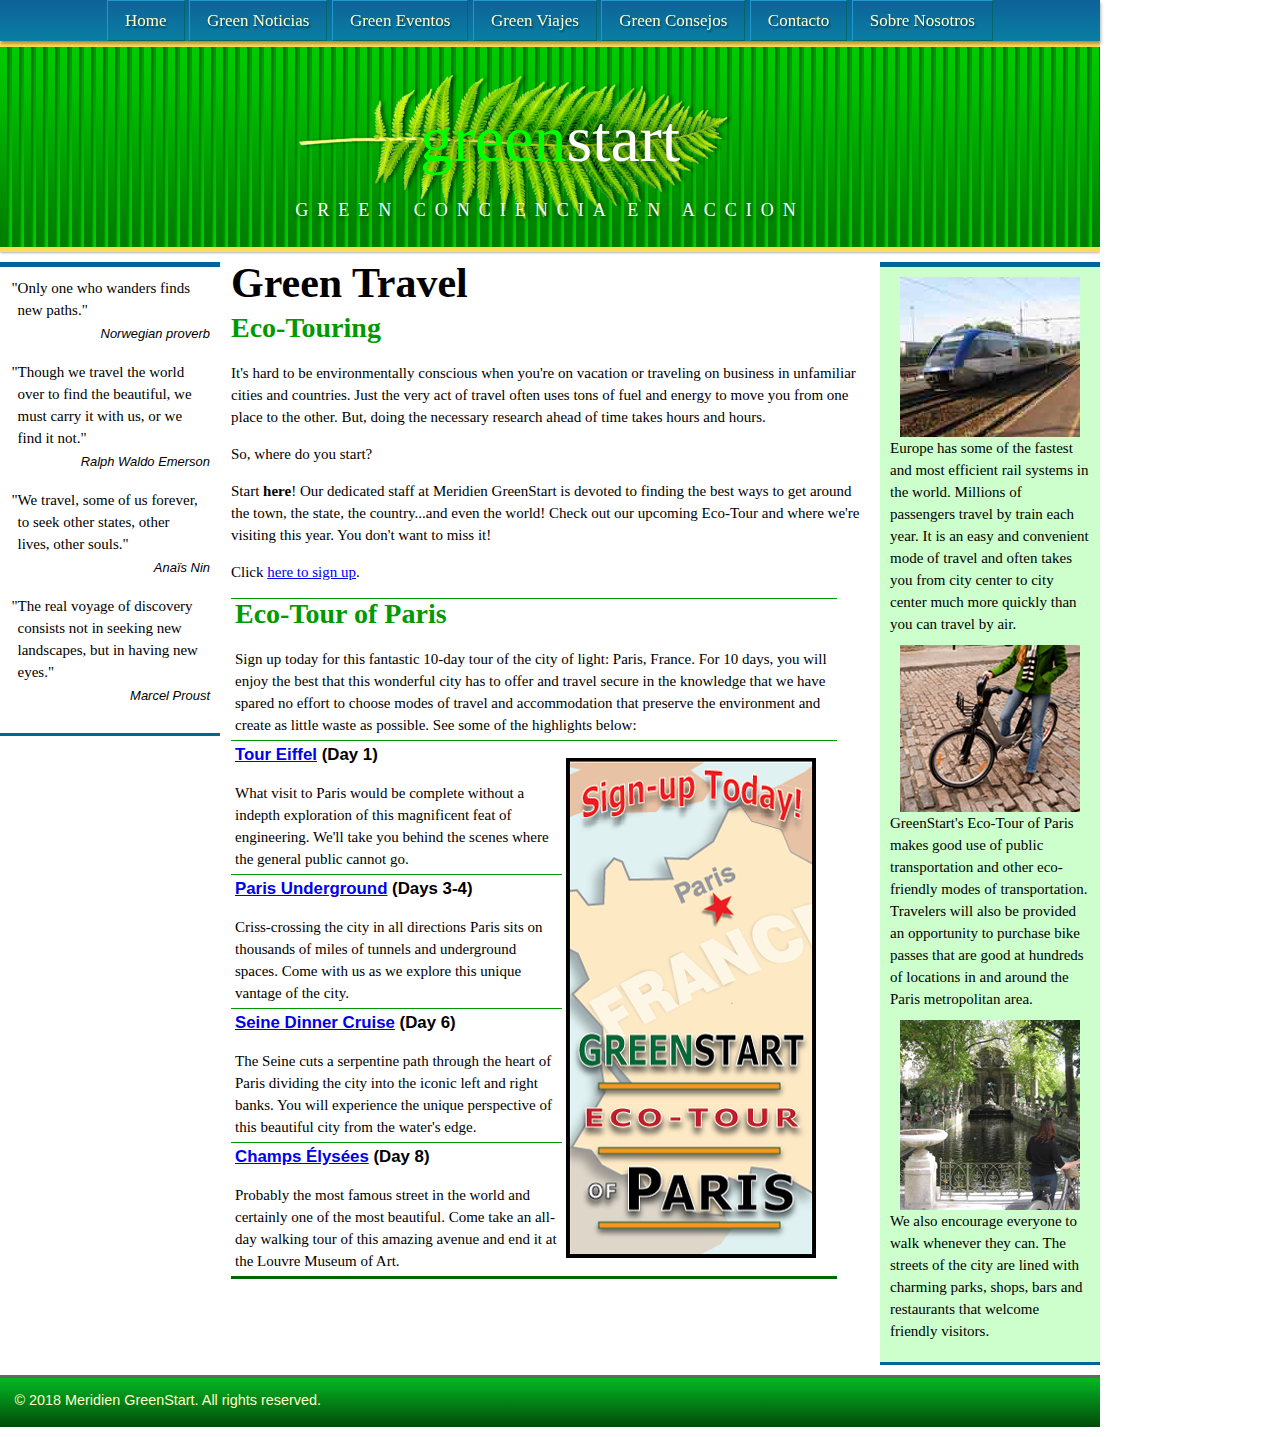
<file: index.html>
<html>
<head>
<meta charset="UTF-8">
<title>Leccion10 practica</title>
<link rel="stylesheet" href="hojadeestilo.css">

<script type="text/javascript">
function MM_preloadImages() { //v3.0
  var d=document; if(d.images){ if(!d.MM_p) d.MM_p=new Array();
    var i,j=d.MM_p.length,a=MM_preloadImages.arguments; for(i=0; i<a.length; i++)
    if (a[i].indexOf("#")!=0){ d.MM_p[j]=new Image; d.MM_p[j++].src=a[i];}}
}
function MM_swapImgRestore() { //v3.0
  var i,x,a=document.MM_sr; for(i=0;a&&i<a.length&&(x=a[i])&&x.oSrc;i++) x.src=x.oSrc;
}

function MM_findObj(n, d) { //v4.01
  var p,i,x;  if(!d) d=document; if((p=n.indexOf("?"))>0&&parent.frames.length) {
    d=parent.frames[n.substring(p+1)].document; n=n.substring(0,p);}
  if(!(x=d[n])&&d.all) x=d.all[n]; for (i=0;!x&&i<d.forms.length;i++) x=d.forms[i][n];
  for(i=0;!x&&d.layers&&i<d.layers.length;i++) x=MM_findObj(n,d.layers[i].document);
  if(!x && d.getElementById) x=d.getElementById(n); return x;
}

function MM_swapImage() { //v3.0
  var i,j=0,x,a=MM_swapImage.arguments; document.MM_sr=new Array; for(i=0;i<(a.length-2);i+=3)
   if ((x=MM_findObj(a[i]))!=null){document.MM_sr[j++]=x; if(!x.oSrc) x.oSrc=x.src; x.src=a[i+2];}
}
</script>
</head>

<body onLoad="MM_preloadImages('../images/tower.jpg','../images/underground.jpg','../images/cruise.jpg','../images/champs.jpg')">
<div class="menubar">
    <nav>
    <ul> 
    <li>
        <a href="index.html">Home</a>
    </li>
    <li>
        <a href="noticias.html">Green Noticias</a>
    </li>
    <li>
        <a href="eventos.html">Green Eventos</a>
    </li>
    <li>
        <a href="viajes.html">Green Viajes</a>
    </li>
    <li>
        <a href="consejos.html">Green Consejos</a>
    </li>
    <li>
        <a href="mailto:sairam.victor@est.uca.edu.ni">Contacto</a>
    </li>
    <li>
        <a href="nosotros.html">Sobre Nosotros</a>
    </li>
    </ul>
    </nav>

<header>
    <h2>green<span class="logowhite">start</span></h2>
    <p>GREEN CONCIENCIA EN ACCION </p>
</header>

<main>
<aside class="sidebar1">
  <blockquote>
    <p>&quot;Only one who wanders finds new paths.&quot; </p>
    <cite class="author">Norwegian proverb</cite></blockquote>
  <blockquote>
    <p>&quot;Though we travel the world over to find the beautiful, we must carry it with us, or we find it not.&quot;</p>
    <cite>Ralph Waldo Emerson</cite> 
  </blockquote>
  <blockquote>
    <p>&quot;We travel, some of us forever, to seek other states, other lives, other souls.&quot;</p>
    <cite>Anaïs Nin</cite>
  </blockquote>
  <blockquote>
    <p>&quot;The real voyage of discovery consists not in seeking new landscapes, but in having new eyes.&quot;</p>
    <cite>Marcel Proust</cite>
  </blockquote>
</aside>

</section>
<aside class="sidebar2"> 
  <section>
    <figure><img src="images/train.jpg" width="180" height="160" alt=""/>
      <p>Europe has some of the fastest and most efficient rail systems in the world. Millions of passengers travel by train each year. It is an easy and convenient mode of travel and often takes you from city center to city center much more quickly than you can travel by air.</p>
      </figure>
    </section>
  <section>
    <figure><img src="images/bike.jpg" width="180" height="167" alt=""/>
      <p>GreenStart's Eco-Tour of Paris makes good use of public transportation and other eco-friendly modes of transportation. Travelers will also be provided an opportunity to purchase bike passes that are good at hundreds of locations in and around the Paris metropolitan area.</p>
      </figure>
    </section>
  <section>
    <figure><img src="images/parks.png" width="180" height="190" alt=""/>
      <p>We also encourage everyone to walk whenever they can. The streets of the city are lined with charming parks, shops, bars and restaurants that welcome friendly visitors.</p>
      </figure>
    </section>
</aside>
<section class="medio">
  <h1>Green Travel</h1>
  <article>
  <h2>Eco-Touring</h2>
  <p>It's hard to be environmentally conscious when you're on vacation or traveling on business in unfamiliar cities and countries. Just the very act of travel often uses tons of fuel and energy to move you from one place to the other. But, doing the necessary research ahead of time takes hours and hours.</p>
  <p>So, where do you start?</p>
  <p>Start <strong>here</strong>! Our  dedicated staff at Meridien GreenStart is devoted to finding the best ways to get around the town, the state, the country...and even the world! Check out our upcoming Eco-Tour and where we're visiting this year. You don't want to miss it!</p>
  <p>Click <a href="#">here to sign up</a>.</p>
  <section>
    <table width="100%" border="0">
      <tbody>
        <tr>
          <td colspan="2" scope="col"><h2>Eco-Tour of Paris</h2>
            <p>Sign up today for this fantastic 10-day tour of the city of light: Paris, France. For 10 days, you will enjoy the best that this wonderful city has to offer and travel secure in the knowledge that we have spared no effort to choose modes of travel and accommodation that preserve the environment and create as little waste as possible. See some of the highlights below:</p></td>
          </tr>
        <tr>
          <td scope="col"><h3><a href="#" onMouseOver="MM_swapImage('ecotour','','images/tower.jpg',1)" onMouseOut="MM_swapImgRestore()">Tour Eiffel</a> (Day&nbsp;1)</h3>          
            <p>What visit to Paris would be complete without a indepth exploration of this magnificent feat of engineering. We'll take you behind the scenes where the general public cannot go. </p></td>
          <td rowspan="4"><img src="images/ecotour.png" alt="Eco-Tour of Paris " width="250" height="500" id="ecotour" /></td>
          </tr>
        <tr>
          <td><h3><a href="#" onMouseOver="MM_swapImage('ecotour','','images/underground.jpg',1)" onMouseOut="MM_swapImgRestore()">Paris Underground</a> (Days&nbsp;3-4)</h3>
            <p>Criss-crossing the city in all directions Paris sits on thousands of miles of tunnels and underground spaces. Come with us as we explore this unique vantage of the city.</p></td>
          </tr>
        <tr>
          <td><h3><a href="#" onMouseOver="MM_swapImage('ecotour','','images/cruise.jpg',1)" onMouseOut="MM_swapImgRestore()">Seine  Dinner Cruise</a> (Day&nbsp;6)</h3>
            <p>The Seine cuts a serpentine path through the heart of Paris dividing the city into the iconic left and right banks. You will experience the unique perspective of this beautiful city from the water's edge.</p></td>
          </tr>
        <tr>
          <td><h3><a href="#" onMouseOver="MM_swapImage('ecotour','','images/champs.jpg',1)" onMouseOut="MM_swapImgRestore()">Champs Élysées</a> (Day&nbsp;8)</h3>
            <p>Probably the most famous street in the world and certainly one of the most beautiful. Come take an all-day walking tour of this amazing avenue and end it at the Louvre Museum of Art.</p></td>
          </tr>
        </tbody>
      </table>
  </section>
  </article>
</section>
</main>


<footer>
<p>&copy; 2018 Meridien GreenStart. All rights reserved.</p>
</footer>
</div>
</body>
</html>
</file>
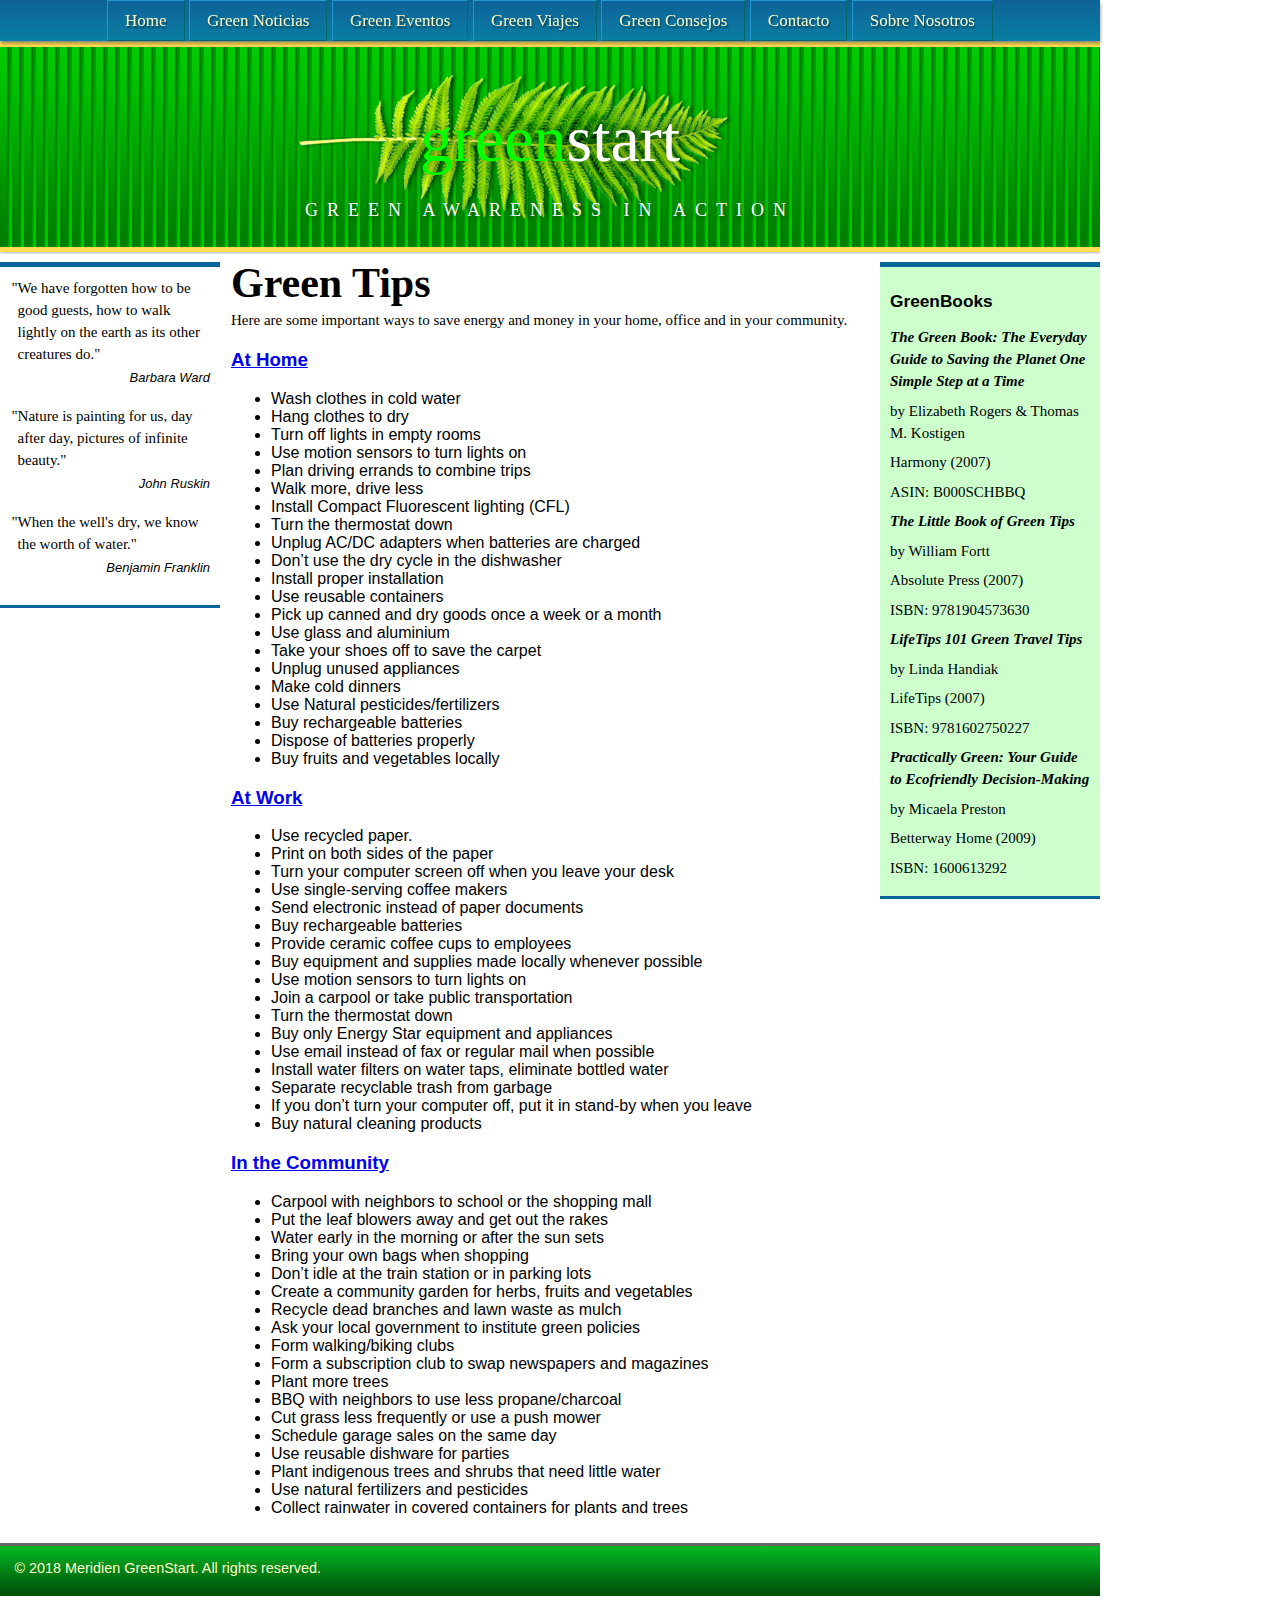
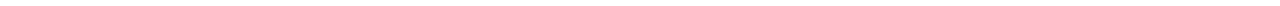
<file: consejos.html>
<!doctype html>
<html>
<head>
<meta charset="UTF-8">
<title>Green Tips - Meridien GreenStart Association</title>

<link rel="stylesheet" href="hojadeestilo.css">

<body>
<div class="menubar">
    <nav>
        <ul> 
        <li>
            <a href="index.html">Home</a>
        </li>
        <li>
            <a href="noticias.html">Green Noticias</a>
        </li>
        <li>
            <a href="eventos.html">Green Eventos</a>
        </li>
        <li>
            <a href="viajes.html">Green Viajes</a>
        </li>
        <li>
            <a href="consejos.html">Green Consejos</a>
        </li>
        <li>
            <a href="mailto:sairam.victor@est.uca.edu.ni">Contacto</a>
        </li>
        <li>
            <a href="nosotros.html">Sobre Nosotros</a>
        </li>
        </ul>
        </nav>
    
<header>
<h2>green<span class="logowhite">start</span></h2>
<p>GREEN AWARENESS IN ACTION </p>
</header>
<main>
<aside class="sidebar1">
  <blockquote>
    <p>&quot;We have forgotten how to be good guests, how to walk lightly on the earth as its other creatures do.&quot;</p>
    <cite>Barbara Ward</cite></blockquote>
  <blockquote>
    <p>&quot;Nature is painting for us, day after day, pictures of infinite beauty.&quot;</p>
    <cite>John Ruskin</cite></blockquote>
  <blockquote>
    <p>&quot;When the well's dry, we know the worth of water.&quot;</p>
    <cite>Benjamin Franklin</cite></blockquote>
</aside>
<section>
  <h1>Green Tips</h1>
  <article>
    <p>Here are some important ways to save energy and money in your home, office and in your community.</p>
    <section>
  <div id="Accordion1">
    <h3><a href="#">At Home</a></h3>
    <div>
      <ul>
        <li>Wash clothes in cold water</li>
        <li>Hang clothes to dry</li>
        <li>Turn off lights in empty rooms</li>
        <li>Use motion sensors to turn lights on</li>
        <li>Plan driving errands to combine trips</li>
        <li>Walk more, drive less</li>
        <li>Install Compact Fluorescent lighting (CFL)</li>
        <li>Turn the thermostat down</li>
        <li>Unplug AC/DC adapters when batteries are charged </li>
        <li>Don’t use the dry cycle in the dishwasher</li>
        <li>Install proper installation</li>
        <li>Use reusable containers</li>
        <li>Pick up canned and dry goods once a week or a month</li>
        <li>Use glass and aluminium</li>
        <li>Take your shoes off to save the carpet</li>
        <li>Unplug unused appliances</li>
        <li>Make cold dinners</li>
        <li>Use Natural pesticides/fertilizers</li>
        <li>Buy rechargeable batteries</li>
        <li>Dispose of batteries properly</li>
        <li>Buy fruits and vegetables locally</li>
        </ul>
      </div>
    <h3><a href="#">At Work</a></h3>
    <div>
      <ul>
        <li>Use recycled paper.</li>
        <li>Print on both sides of the paper</li>
        <li>Turn your computer screen off when you leave your desk</li>
        <li>Use single-serving coffee makers</li>
        <li>Send electronic instead of paper documents</li>
        <li>Buy rechargeable batteries</li>
        <li>Provide ceramic coffee cups to employees</li>
        <li>Buy equipment and supplies made locally whenever possible</li>
        <li>Use motion sensors to turn lights on</li>
        <li>Join a carpool or take public transportation</li>
        <li>Turn the thermostat down</li>
        <li>Buy only Energy Star equipment and appliances</li>
        <li>Use email instead of fax or regular mail when possible</li>
        <li>Install water filters on water taps, eliminate bottled water</li>
        <li>Separate recyclable trash from garbage</li>
        <li>If you don’t turn your computer off, put it in stand-by when you leave</li>
        <li>Buy natural cleaning products</li>
        </ul>
      </div>
    <h3><a href="#">In the Community</a></h3>
    <div>
      <ul>
        <li>Carpool with neighbors to school or the shopping mall</li>
        <li>Put the leaf blowers away and get out the rakes</li>
        <li>Water early in the morning or after the sun sets</li>
        <li>Bring your own bags when shopping</li>
        <li>Don’t idle at the train station or in parking lots</li>
        <li>Create a community garden for herbs, fruits and vegetables</li>
        <li>Recycle dead branches and lawn waste as mulch</li>
        <li>Ask your local government to institute green policies</li>
        <li>Form walking/biking clubs</li>
        <li>Form a subscription club to swap newspapers and magazines</li>
        <li>Plant more trees</li>
        <li>BBQ with neighbors to use less propane/charcoal</li>
        <li>Cut grass less frequently or use a push mower</li>
        <li>Schedule garage sales on the same day</li>
        <li>Use reusable dishware for parties</li>
        <li>Plant indigenous trees and shrubs that need little water</li>
        <li>Use natural fertilizers and pesticides</li>
        <li>Collect rainwater in covered containers for plants and trees</li>
        </ul>
      </div>
  </div>    
      </section>
    </article>
</section>
	<aside class="sidebar2">
	  <h2>GreenBooks</h2>
  <section>
    <p><em><strong>The Green Book: The Everyday Guide to Saving the Planet One Simple Step at a Time</strong></em></p>
    <p>by Elizabeth Rogers &amp; Thomas M. Kostigen</p>
    <p>Harmony (2007)</p>
    <p>ASIN: B000SCHBBQ</p>
    </section>
  <section>
    <p><em><strong>The Little Book of Green Tips</strong></em></p>
    <p>by William Fortt</p>
    <p>Absolute Press (2007)</p>
    <p>ISBN: 9781904573630<br>
      </p>
    </section>
  <section>
    <p><em><strong>LifeTips 101 Green Travel Tips</strong></em></p>
    <p>by Linda Handiak</p>
    <p>LifeTips (2007)</p>
    <p>ISBN: 9781602750227<br>
      </p>
    </section>
  <section>
    <p><em><strong>Practically Green: Your Guide to Ecofriendly Decision-Making</strong></em></p>
    <p>by Micaela Preston</p>
    <p>Betterway Home (2009)</p>
    <p>ISBN: 1600613292</p>
    </section>
</aside>
<script type="text/javascript">
$(function() {
	$( "#Accordion1" ).accordion(); 
});
</script>
	</main>
<footer>
<p>&copy; 2018 Meridien GreenStart. All rights reserved.</p>
</footer>
</div>
</body>
</html>
</file>
<file: hojadeestilo.css>
@charset "UTF-8";
/* CSS Document */
body {
	margin: 0 auto;
	font-family: Helvetica, Arial, sans-serif;
}

.menubar {
	overflow: auto;
	width: 1100px;
}
header {
	text-align: center;
	height: 200px;
	background-color: #999;
	color: #fff;
	border-bottom: 5px solid #FD5;
	border-top: 5px solid #FD5;
	margin-bottom: 10px;
	background-image: -webkit-linear-gradient(90deg,rgba(9,127,163,1.00) 0%,rgba(14,98,152,1.00) 100%);
	background-image: -moz-linear-gradient(90deg,rgba(9,127,163,1.00) 0%,rgba(14,98,152,1.00) 100%);
	background-image: url(images/fern.png) , url(images/stripe.png) , linear-gradient(180deg,rgba(0,153,0,1.00) 0%,rgba(0,204,0,1.00) 100%);
	-webkit-box-shadow: 0px 0px 3px 0px rgba(0, 0, 0, 0.55);
	box-shadow: 0px 0px 3px 0px rgba(0, 0, 0, 0.55);
	background-repeat: no-repeat , repeat-x;
	background-position: 45% center, 0 0;
	background-size: auto 75%, auto auto, auto;
	margin-top: 2.6em;
}
header h2 {
	margin-top: 1em;
	margin-right: 0;
	margin-left: 0;
	margin-bottom: 0;
	text-shadow: 0px 0px 12.48px rgba(0, 0, 0, 0.5);
	color: #00ff00;
	line-height: 0.8em;
	font-family: Impact;
	font-size: 66px;
	font-weight: 400;
}
header p {
	margin: 0;
	line-height: 5em;
	font-family: LucidaSans;
	color: #ffffff;
	font-size: 18px;
	font-weight: 400;
	text-shadow: 0px 3px 4px rgba(0, 0, 1, 0.38);
	letter-spacing: .5em;
}
nav {
	background-color: #CCC;
	text-align: center;
	background-image: -webkit-linear-gradient(90deg,rgba(9,127,163,1.00) 0%,rgba(14,98,152,1.00) 100%);
	background-image: -moz-linear-gradient(90deg,rgba(9,127,163,1.00) 0%,rgba(14,98,152,1.00) 100%);
	background-image: linear-gradient(0deg,rgba(9,127,163,1.00) 0%,rgba(14,98,152,1.00) 100%);
	-webkit-box-shadow: 1px 3px 3px 0px rgba(0, 0, 0, 0.3);
	box-shadow: 1px 3px 3px 0px rgba(0, 0, 0, 0.3);
	position: fixed;
	width: 1100px;
}
nav ul {
	list-style: none;
	margin: 0;
	padding: 0;
	display: inline-block;
}
nav ul li {
	margin: 0;
	display: inline-block;
}
nav ul li a:link  , nav ul li a:visited{
	padding-top: 0.5em;
	padding-right: 1em;
	padding-left: 1em;
	padding-bottom: 0.5em;
	display: block;
	text-decoration: none;
	border-left: 1px solid #29C;
	border-right: 1px solid #066;
	border-bottom: 1px solid #066;
	border-top: 1px solid #29C;
	color: #ffffcc;
	font-family: 'Source Sans Pro';
	font-size: 17px;
	font-weight: 400;
	line-height: 22px;
	text-shadow: 1px 2px 2px rgba(0, 0, 0, 0.5);
}
nav ul li a:hover {
	background-color: #CCC;
	background-image: -webkit-linear-gradient(270deg,rgba(9,127,163,1.00) 0%,rgba(14,98,152,1.00) 100%);
	background-image: linear-gradient(180deg,rgba(9,127,163,1.00) 0%,rgba(14,98,152,1.00) 100%);
	-webkit-box-shadow: 1px 3px 3px 0px rgba(0, 0, 0, 0.3);
	box-shadow: 1px 3px 3px 0px rgba(0, 0, 0, 0.3);
	color: #FFF;
}
.logowhite {
	color: #FFF;
}
main {
	overflow: auto;
}
main aside {
	padding: 10px;
	width: 20%;
	border-bottom: 3px solid #069;
	border-top: 5px solid #069;
	min-height: 150px;
	font-size: 90%;
}
main aside h2 {
	font-size: 120%;
}
main > section {
	width: 58%;
	float: left;
	-webkit-box-sizing: border-box;
	-moz-box-sizing: border-box;
	padding-top: 10px;
	padding-right: 0;
	padding-bottom: 0;
	margin: 0 1%;
	box-sizing: border-box;
}
main section h1 {
	margin: 0 0 5px 0;
	font-size: 42px;
	font-family: bree-serif;
	color: #000000;
	font-weight: 700;
	line-height: 22px;
	font-style: normal;
}
main section article h2 {
	font-size: 28px;
	font-family: source-sans-pro;
	color: #009900;
	font-weight: 700;
	line-height: 22px;
	font-style: normal;
}
main section article p {
	font-family: source-sans-pro;
	color: #000000;
	font-size: 15px;
	font-weight: 400;
	line-height: 22px;
	font-style: normal;
}
.sidebar1 {
	float: left;
	-webkit-box-sizing: border-box;
	-moz-box-sizing: border-box;
	box-sizing: border-box;
}
.sidebar1 blockquote {
	padding: 0;
	margin: 0 0 20px 0;
}
.sidebar1 blockquote p {
	padding: 0 .5em;
	margin: 0 0 5px 0;
	text-indent: -0.4em;
	font-family: source-sans-pro;
	font-style: normal;
	font-weight: 400;
}
.sidebar1 blockquote cite {
	display: block;
	font-size: 90%;
	text-align: right;
	font-style: italic;
}
.sidebar1 p {
	margin: 0 0 .5em 0;
	font-family: 'Source Sans Pro';
	color: #000000;
	font-weight: 400;
	font-size: 15px;
	line-height: 22px;
}
.sidebar2 {
	float: right;
	-webkit-box-sizing: border-box;
	-moz-box-sizing: border-box;
	box-sizing: border-box;
	background-color: #ccffcc;
}
.sidebar2 figure {
	margin: 0 0 10px 0;
}
.sidebar2 figure img {
	margin: 0 auto;
	display: block;
}
.sidebar2 figure figcaption {
	margin: 5px 10px 15px 10px;
	font-size: 90%;
}
.sidebar2 p {
	margin: 0 0 .5em 0;
	font-family: source-sans-pro;
	color: #000000;
	font-size: 15px;
	font-weight: 400;
	line-height: 22px;
	font-style: normal;
}
footer {
	padding-top: 1em;
	padding-right: 1em;
	padding-left: 1em;
	padding-bottom: 1em;
	clear: both;
	margin: 10px 0;
	background-color: #CCC;
	font-size: 90%;
	border-top: solid 3px #666;
	background-image: -webkit-linear-gradient(90deg,rgba(3,75,9,1.00) 0%,rgba(3,185,36,1.00) 100%);
	background-image: -moz-linear-gradient(90deg,rgba(3,75,9,1.00) 0%,rgba(3,185,36,1.00) 100%);
	background-image: linear-gradient(0deg, #034b09 0%, #03b924 100%);
}
footer p {
	margin: 0 0 5px 0;
	color: #FFC;
}
.profile {
	margin: 0 25px 15px 25px;
	padding-left: 10px;
	border-left: solid 2px #BDA;
	border-bottom: solid 10px #BDA;
}
section table {
	font-family: "Arial Narrow", Arial, Verdana, sans-serif;
	margin-bottom: 2em;
	font-size: 90%;
	border-bottom: solid 3px #060;
	width: 95%;
	border-collapse: collapse;
}
section td, section th {
	padding: 4px;
	text-align: left;
	border-top: solid 1px #090;
}
section th {
	color: #FFC;
	text-align: center;
	border-bottom: solid 6px #060;
	background-color: #090;
}
section .date {
	width: 6em;
}
section .class {
	width: 10em;
}
section .cost {
	width: 4em;
	text-align: center;
}
section .length {
	width: 4em;
	text-align: center;
}
section .day {
	width: 4em;
	text-align: center;
}
table caption {
	margin-top: 20px;
	padding-bottom: 10px;
	color: #090;
	font-size: 160%;
	font-weight: bold;
	line-height: 1.2em;
	text-align: center;
}
.flt-rgt {
	float: right;
	margin-left: 10px;
}
.flt-lft {
	float: left;
	margin-right: 10px;
}
</file>
